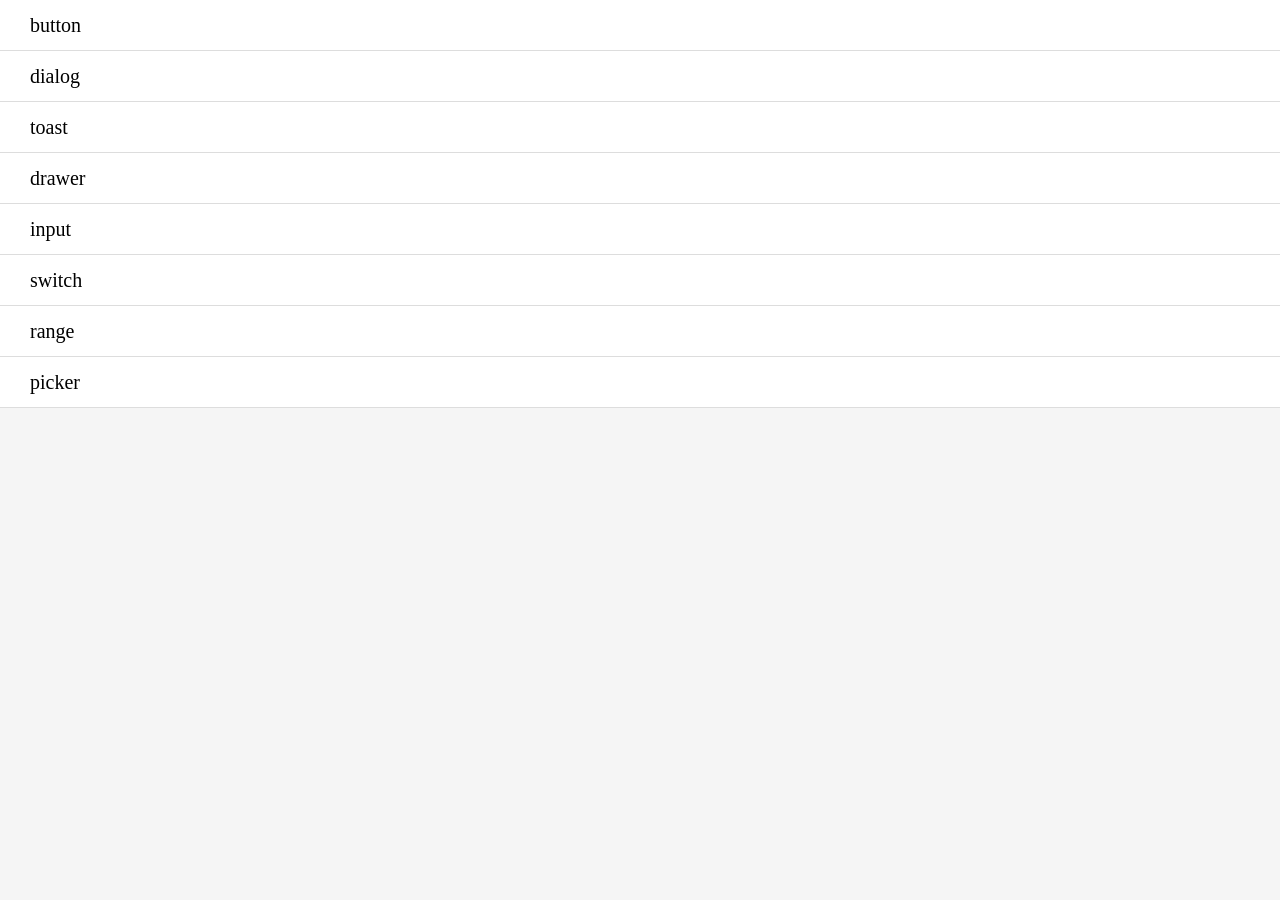
<file: index.html>
<!DOCTYPE html>
<html lang="en">
<head>
  <meta charset="UTF-8">
  <!-- <meta name="viewport" content="width=device-width, initial-scale=1.0"> -->
  <meta name="viewport" content="width=device-width,initial-scale=1,maximum-scale=1,minimum-scale=1,user-scalable=no,viewport-fit=cover" />
  <meta http-equiv="X-UA-Compatible" content="ie=edge">
  <title>Document</title>
<link href="./main.15733260349248417fcb.chunk.css" rel="stylesheet"></head>
<body>
  <div id="app"></div>
<script type="text/javascript" src="./runtime.215f9bb7dadb46249d5d.js"></script><script type="text/javascript" src="./vendors~main.fe016a635348486ee233.chunk.js"></script><script type="text/javascript" src="./main.4ab1501862a67d8d9913.chunk.js"></script></body>
</html>
</file>
<file: main.15733260349248417fcb.chunk.css>
@import url(//at.alicdn.com/t/font_1645091_2paunod7awx.css);
.popup-mask{position:fixed;top:0;left:0;right:0;bottom:0;background-color:rgba(0,0,0,.3)}.iconfont{font-size:2.5rem}.fade-enter-active{-webkit-animation-name:fade_motion;animation-name:fade_motion;-webkit-animation-duration:.3s;animation-duration:.3s;-webkit-animation-timing-function:linear;animation-timing-function:linear}.fade-leave-active{-webkit-animation-name:fade_motion;animation-name:fade_motion;-webkit-animation-duration:.3s;animation-duration:.3s;animation-direction:reverse;-webkit-animation-timing-function:linear;animation-timing-function:linear}@-webkit-keyframes fade_motion{0%{opacity:0}100%{opacity:1}}@keyframes fade_motion{0%{opacity:0}100%{opacity:1}}.move-up-enter-active{-webkit-animation-name:up_motion;animation-name:up_motion;-webkit-animation-duration:.3s;animation-duration:.3s;-webkit-animation-timing-function:linear;animation-timing-function:linear}.move-up-leave-active{-webkit-animation-name:up_motion;animation-name:up_motion;-webkit-animation-duration:.3s;animation-duration:.3s;-webkit-animation-timing-function:linear;animation-timing-function:linear;animation-direction:reverse}.move-down-enter-active{-webkit-animation-name:down_motion;animation-name:down_motion;-webkit-animation-duration:.3s;animation-duration:.3s;-webkit-animation-timing-function:linear;animation-timing-function:linear}.move-down-leave-active{-webkit-animation-name:down_motion;animation-name:down_motion;-webkit-animation-duration:.3s;animation-duration:.3s;-webkit-animation-timing-function:linear;animation-timing-function:linear;animation-direction:reverse}.move-left-enter-active{-webkit-animation-name:left_motion;animation-name:left_motion;-webkit-animation-duration:.3s;animation-duration:.3s;-webkit-animation-timing-function:linear;animation-timing-function:linear}.move-left-leave-active{-webkit-animation-name:left_motion;animation-name:left_motion;-webkit-animation-duration:.3s;animation-duration:.3s;-webkit-animation-timing-function:linear;animation-timing-function:linear;animation-direction:reverse}.move-right-enter-active{-webkit-animation-name:right_motion;animation-name:right_motion;-webkit-animation-duration:.3s;animation-duration:.3s;-webkit-animation-timing-function:linear;animation-timing-function:linear}.move-right-leave-active{-webkit-animation-name:right_motion;animation-name:right_motion;-webkit-animation-duration:.3s;animation-duration:.3s;-webkit-animation-timing-function:linear;animation-timing-function:linear;animation-direction:reverse}@-webkit-keyframes up_motion{0%{-webkit-transform:translateY(-100%);transform:translateY(-100%);opacity:0}100%{-webkit-transform:translateY(0);transform:translateY(0);opacity:1}}@keyframes up_motion{0%{-webkit-transform:translateY(-100%);transform:translateY(-100%);opacity:0}100%{-webkit-transform:translateY(0);transform:translateY(0);opacity:1}}@-webkit-keyframes down_motion{0%{-webkit-transform:translateY(100%);transform:translateY(100%);opacity:0}100%{-webkit-transform:translateY(0);transform:translateY(0);opacity:1}}@keyframes down_motion{0%{-webkit-transform:translateY(100%);transform:translateY(100%);opacity:0}100%{-webkit-transform:translateY(0);transform:translateY(0);opacity:1}}@-webkit-keyframes left_motion{0%{-webkit-transform:translateX(-100%);transform:translateX(-100%);opacity:0}100%{-webkit-transform:translateX(0);transform:translateX(0);opacity:1}}@keyframes left_motion{0%{-webkit-transform:translateX(-100%);transform:translateX(-100%);opacity:0}100%{-webkit-transform:translateX(0);transform:translateX(0);opacity:1}}@-webkit-keyframes right_motion{0%{-webkit-transform:translateX(100%);transform:translateX(100%);opacity:0}100%{-webkit-transform:translateX(0);transform:translateX(0);opacity:1}}@keyframes right_motion{0%{-webkit-transform:translateX(100%);transform:translateX(100%);opacity:0}100%{-webkit-transform:translateX(0);transform:translateX(0);opacity:1}}.cpw-button{position:relative;outline:0;-webkit-box-sizing:border-box;box-sizing:border-box;font-family:PingFangSC-Regular;height:2.5rem;line-height:2.5rem;width:100%;color:#fff;text-align:center;border:none;padding:0;font-size:1rem;border-radius:.3125rem;-webkit-user-select:none;-moz-user-select:none;-ms-user-select:none;user-select:none}.cpw-button-default{background:#ffa54f}.cpw-button-disabled{background:#ddd}.cpw-button-light{color:#ffa54f;background:#fff;-webkit-box-shadow:0 .0625rem .1875rem rgba(0,0,0,.1);box-shadow:0 .0625rem .1875rem rgba(0,0,0,.1)}.cpw-button-small{height:1.875rem;line-height:1.875rem;font-size:.875rem;width:5rem}.cpw-button-normal{width:6.25rem}.cpw-button-big{height:3.125rem;line-height:3.125rem;font-size:1.25rem;width:7.5rem}.cpw-dialog{display:-webkit-box;display:-ms-flexbox;display:flex;-webkit-box-pack:center;-ms-flex-pack:center;justify-content:center;-webkit-box-align:center;-ms-flex-align:center;align-items:center;width:100vw;height:100vh}.cpw-dialog-container{font-family:PingFangSC-Regular;width:80vw;border-radius:.625rem;background:#fff;color:#323232;font-size:1rem}.cpw-dialog-content{padding:1.25rem 1.875rem;text-align:center}.cpw-dialog-btn{display:-webkit-box;display:-ms-flexbox;display:flex;-ms-flex-pack:distribute;justify-content:space-around;border-top:.0625rem solid #ddd}.cpw-dialog-btn div{text-align:center;height:2.5rem;line-height:2.5rem;width:100%;border-left:.0625rem solid #ddd}.cpw-dialog-btn div:first-child{border:none}.cpw-switch{display:inline-block;line-height:0;position:relative}.cpw-switch-input{position:absolute;opacity:0;margin:0;z-index:1;height:2.1875rem;width:4.375rem}.cpw-switch-input:checked+.cpw-switch-ui{border-color:#ffa54f;background-color:#ffa54f}.cpw-switch-input:checked+.cpw-switch-ui:after{-webkit-transform:translateX(2.1875rem);transform:translateX(2.1875rem)}.cpw-switch-input:disabled+.cpw-switch-ui{opacity:.3}.cpw-switch-ui{position:relative;display:inline-block;width:4.375rem;height:2.1875rem;border-radius:2.1875rem;border:.0625rem solid #e4e4e4;background-color:#e4e4e4}.cpw-switch-ui:after{content:'';position:absolute;top:0;left:0;height:100%;border-radius:2.1875rem;-webkit-transition:-webkit-transform .3s;transition:-webkit-transform .3s;transition:transform .3s;transition:transform .3s,-webkit-transform .3s;width:2.1875rem;background-color:#fff;-webkit-box-shadow:0 .0625rem .1875rem rgba(0,0,0,.4);box-shadow:0 .0625rem .1875rem rgba(0,0,0,.4)}.cpw-range{position:relative;display:inline-block;width:100%;height:100%}.cpw-range-wrap{width:100%;height:.125rem;margin:.625rem 0;background-color:#e8eaec;cursor:pointer}.cpw-range-disabled{opacity:.5}.cpw-range-bar{height:.125rem;background:#ffa54f}.cpw-range-button-wrap{position:absolute;height:.9375rem;width:.9375rem;-webkit-transform:translate(-50%,-50%);transform:translate(-50%,-50%);background:#fff;border-radius:50%;-webkit-box-sizing:border-box;box-sizing:border-box}.cpw-toast{position:absolute;top:0;left:0;right:0;bottom:0;font-family:PingFang-SC-Medium;color:#fff;z-index:100}.cpw-toast-container{position:absolute;text-align:center;-webkit-transform:translate(-50%,-50%);transform:translate(-50%,-50%);left:50%;top:22%;font-size:1rem;border-radius:.5rem;background:rgba(0,0,0,.8);padding:.625rem 1.25rem;overflow-wrap:break-word}.cpw-input{display:-webkit-box;display:-ms-flexbox;display:flex;-webkit-box-align:center;-ms-flex-align:center;align-items:center;width:100%;-webkit-box-pack:justify;-ms-flex-pack:justify;justify-content:space-between;background:#fff;padding:.3125rem .625rem;color:#333;-webkit-box-sizing:border-box;box-sizing:border-box}.cpw-input-field{font-size:1rem;display:block;-webkit-box-flex:1;-ms-flex:1;flex:1;max-width:90%;border:0;outline:0;height:1.875rem}.cpw-input-append{display:-webkit-box;display:-ms-flexbox;display:flex;-webkit-box-align:center;-ms-flex-align:center;align-items:center;text-align:center}.cpw-input-clear,.cpw-input-eye{min-width:1.875rem}.cpw-input-clear>i,.cpw-input-eye>i{font-size:1.25rem}input:disabled,input[disabled]{color:silver;-webkit-text-fill-color:silver;background:0 0}.cpw-picker-wheel{-webkit-user-select:none;-moz-user-select:none;-ms-user-select:none;user-select:none;font-size:1rem;overflow:hidden;font-weight:700;height:auto;position:relative}.cpw-picker-wheel>i{position:absolute;height:5rem;z-index:1;width:100%}.cpw-picker-wheel-top-mask{top:0;background:-webkit-gradient(linear,left bottom,left top,from(hsla(0,0%,100%,.4)),to(hsla(0,0%,100%,.8)));background:linear-gradient(0deg,hsla(0,0%,100%,.4),hsla(0,0%,100%,.8))}.cpw-picker-wheel-bottom-mask{bottom:0;background:-webkit-gradient(linear,left top,left bottom,from(hsla(0,0%,100%,.4)),to(hsla(0,0%,100%,.8)));background:linear-gradient(180deg,hsla(0,0%,100%,.4),hsla(0,0%,100%,.8))}.cpw-picker-container{position:relative;font-size:1rem;height:12.5rem;overflow:hidden}.cpw-picker-container-scroll{padding:5rem 0}.cpw-picker-container-scroll>li{height:2.5rem;line-height:2.5rem;text-align:center;overflow:hidden}.cpw-picker-container-temporary{-webkit-transition:-webkit-transform .5s;transition:-webkit-transform .5s;transition:transform .5s;transition:transform .5s,-webkit-transform .5s}.cpw-picker-grid{position:absolute;top:5rem;width:100%;height:2.5rem;margin:0;-webkit-box-sizing:border-box;box-sizing:border-box;z-index:0;-webkit-box-shadow:0 0 .0625rem .0625rem rgba(0,0,0,.2);box-shadow:0 0 .0625rem .0625rem rgba(0,0,0,.2)}.cpw-picker-choose{-webkit-user-select:none;-moz-user-select:none;-ms-user-select:none;user-select:none;width:100%;height:2.5rem;line-height:2.5rem;display:-webkit-box;display:-ms-flexbox;display:flex;font-size:1rem;-webkit-box-pack:justify;-ms-flex-pack:justify;justify-content:space-between}.cpw-picker-cancel,.cpw-picker-confirm{padding:0 .625rem}.cpw-picker-title{font-size:1.25rem}.cpw-input-group{display:-webkit-box;display:-ms-flexbox;display:flex;-webkit-box-align:center;-ms-flex-align:center;align-items:center;-webkit-box-pack:start;-ms-flex-pack:start;justify-content:flex-start;background:#fff}.cpw-input-group-label{width:40%;padding:.625rem .625rem}.cpw-drawer-container{position:fixed;background:#fff;z-index:100}
body {
  background-color: #F5F5F5;
}
html,
body,
#app {
  overflow: hidden;
  height: 100%;
}
div {
  -webkit-box-sizing: border-box;
          box-sizing: border-box;
}
img {
  width: 100%;
  height: 100%;
}
body,
p,
ul,
li {
  margin: 0;
  padding: 0;
}
ul {
  list-style: none;
}
* {
  outline: none;
}
.btn-container {
  padding: 1.25rem 1.25rem;
}
button {
  margin-bottom: 1.25rem;
}


.cpw-page[data-v-21e5b6b0]{
  position: absolute;
  z-index: 10;
  top: 0;
  left: 0;
  width: 100%;
  height: 100%;
  background: #F5F5F5;
  padding-top:2.5rem;
}

.title[data-v-1d247050] {
  position: fixed;
  top: 0;
  left: 0;
  width: 100%;
  height: 2.5rem;
  background: #FFF;
  line-height: 2.5rem;
  text-align: center;
  font-size: 1.5rem;
  border-bottom: 0.0625rem solid #EEE;
  font-weight: 500;
}
.title p[data-v-1d247050] {
  position: absolute;
  left: 1.25rem;
  font-size: 1rem;
  color: #CCC;
}

.page-move-enter,
.page-move-leave-active {
  -webkit-transform: translateX(100vw);
      -ms-transform: translateX(100vw);
          transform: translateX(100vw);
}
.page-move-enter-active,
.page-move-leave-active {
  -webkit-transition: -webkit-transform 0.5s;
  transition: -webkit-transform 0.5s;
  -o-transition: transform 0.5s;
  transition: transform 0.5s;
  transition: transform 0.5s, -webkit-transform 0.5s;
}

.comp-list[data-v-6a8817b3] {
  width: 100%;
  background: #FFF;
}
.comp-list li[data-v-6a8817b3] {
  font-size: 1.25rem;
  height: 3.125rem;
  line-height: 3.125rem;
  padding-left: 1.875rem;
  border-bottom: 0.0625rem solid #DDD;
}
</file>
